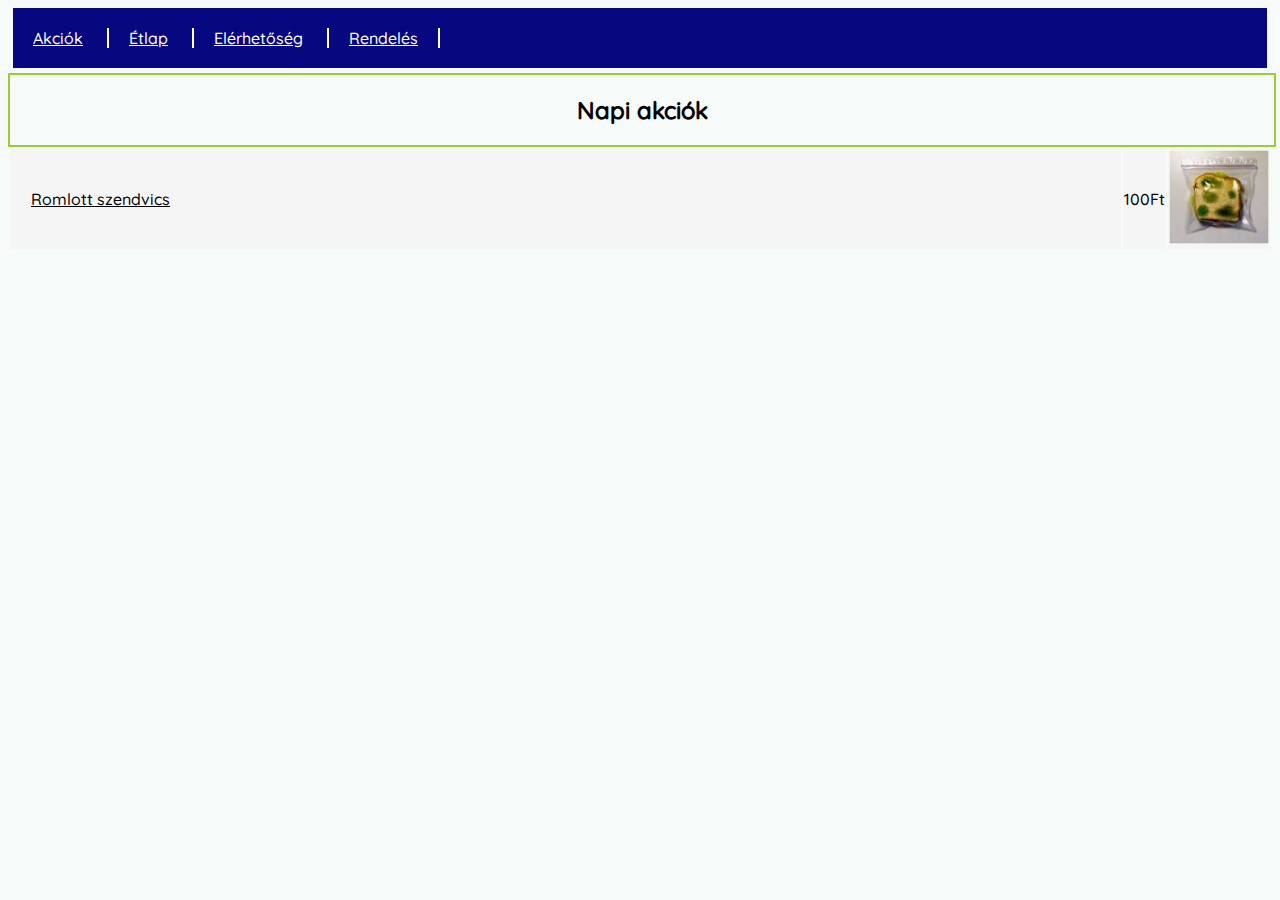
<file: akciok.html>
<!DOCTYPE html>
<html lang="en">

<head>
    <meta charset="UTF-8">
    <meta name="viewport" content="width=device-width, initial-scale=1.0">
    <link rel="stylesheet" href="/css/style.css">
    <title>Akciók</title>
</head>

<body>
    <ul class="navbarS">
        <li class="menu">
            <a href="akciok.html">Akciók</a>
        </li>
        <li class="menu">
            <a href="etlap.html">Étlap</a>
        </li>
        <li class="menu">
            <a href="elerhetoseg.html">Elérhetőség</a>
        </li>
        <li class="menu">
            <a href="rendeles.html">Rendelés</a>
        </li>
    </ul>
    <div class="keretezettFejlec" style="width: 100%;">
        <h2>Napi akciók</h2>
    </div>
    <div>
        <table>
            <tbody>
                <tr>
                    <td id="akcio1"><a href="beteg.html"> Romlott szendvics</a> </td>
                    <td>100Ft</td>
                    <td><img src="/img/romlott_szenyo.jpeg" alt="romlott szenyó" width="100px"></td>
                </tr>
            </tbody>
        </table>
    </div>
</body>

</html>
</file>
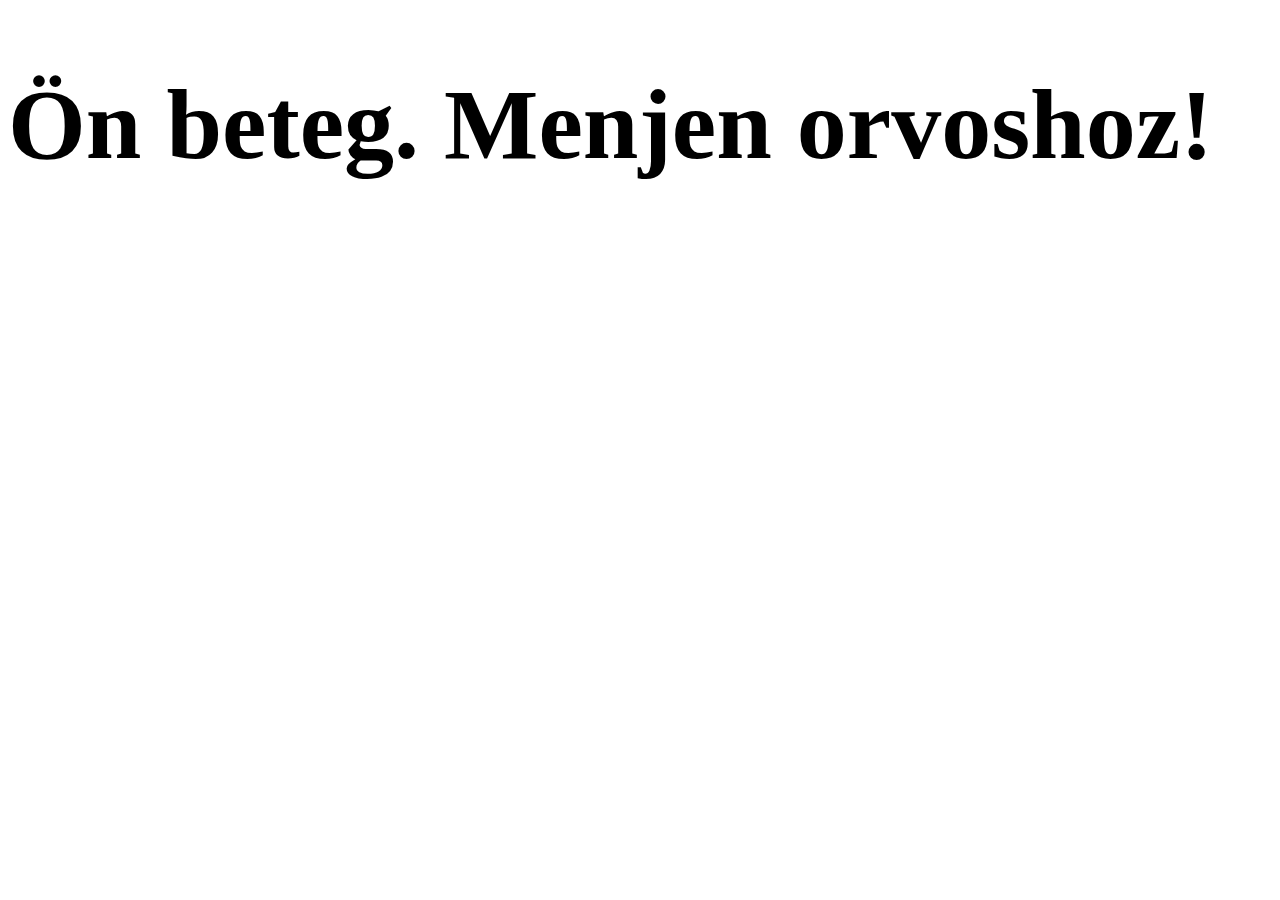
<file: beteg.html>
<!DOCTYPE html>
<html lang="en">
<head>
    <meta charset="UTF-8">
    <meta name="viewport" content="width=device-width, initial-scale=1.0">
    <title>Ön beteg</title>
</head>
<body>
    <h1  style="font-size: 100px; width: 100%;" >Ön beteg. Menjen orvoshoz!</h1>
</body>
</html>
</file>
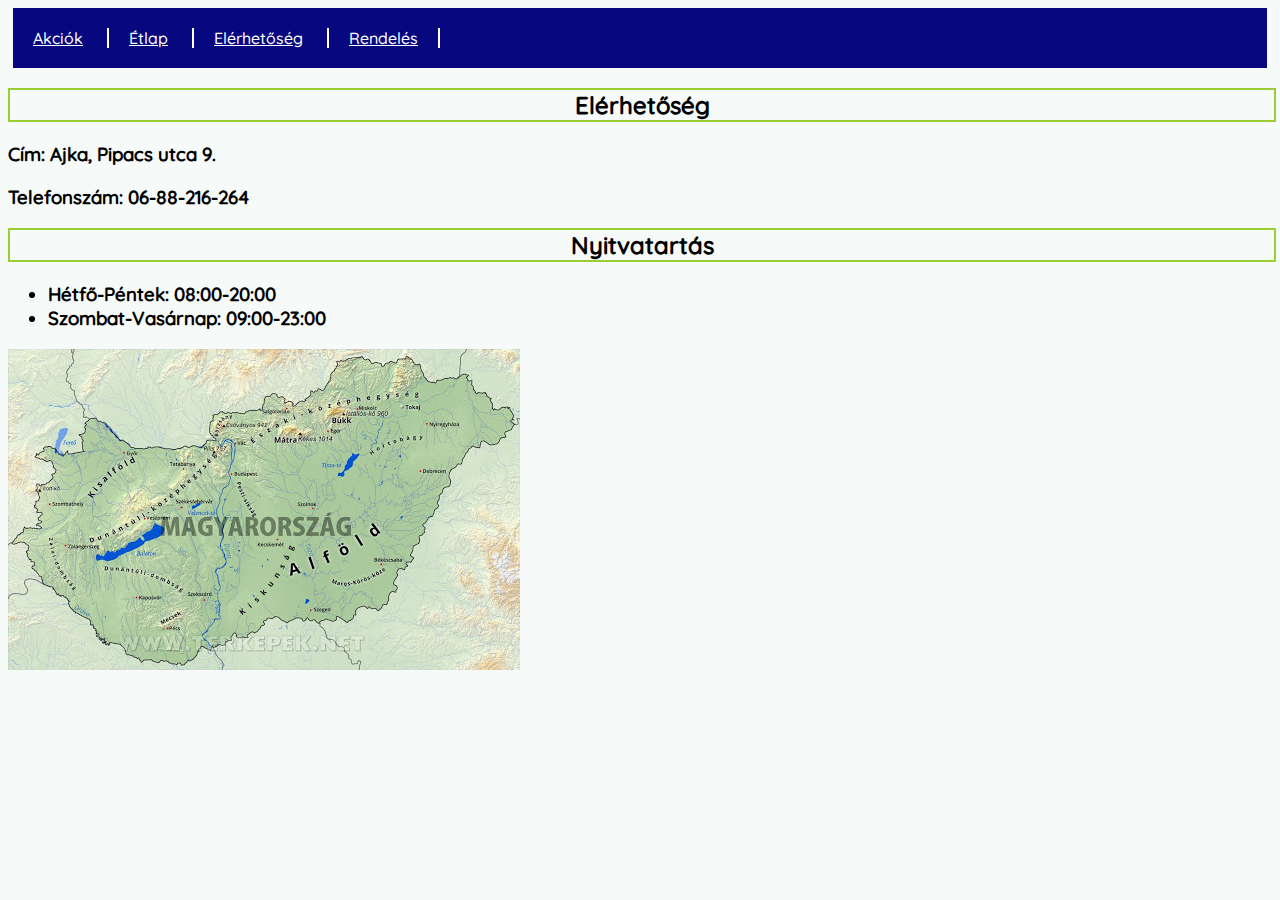
<file: elerhetoseg.html>
<!DOCTYPE html>
<html lang="en">

<head>
    <meta charset="UTF-8">
    <meta name="viewport" content="width=device-width, initial-scale=1.0">
    <link rel="stylesheet" href="/css/style.css">
    <title>Elérhetőség</title>
</head>

<body>
    <ul class="navbarS">
        <li class="menu">
            <a href="akciok.html">Akciók</a>
        </li>
        <li class="menu">
            <a href="etlap.html">Étlap</a>
        </li>
        <li class="menu">
            <a href="elerhetoseg.html">Elérhetőség</a>
        </li>

        <li class="menu">
            <a href="rendeles.html">Rendelés</a>
        </li>
    </ul>
    <h2 class="keretezettFejlec">Elérhetőség</h2>
    <h3>Cím: Ajka, Pipacs utca 9.</h3>
    <h3>Telefonszám: 06-88-216-264</h3>

    <h2 class="keretezettFejlec">Nyitvatartás</h2>
    <ul>
        <h3>
            <li>Hétfő-Péntek: 08:00-20:00</li>
            <li>Szombat-Vasárnap: 09:00-23:00</li>
        </h3>
    </ul>

    <img src="/img/terkep.jpg" alt="terkep">

</html>
</file>
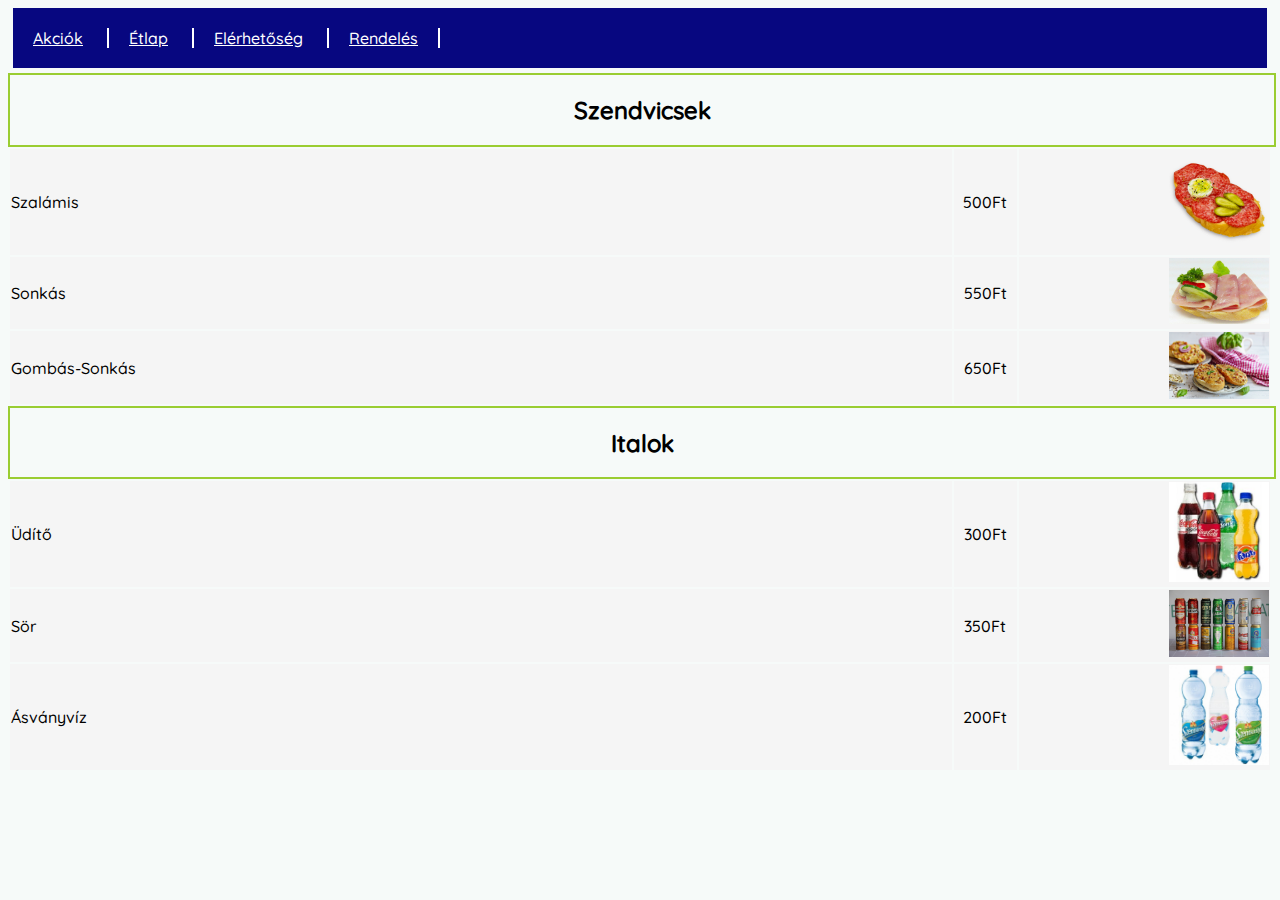
<file: etlap.html>
<!DOCTYPE html>
<html lang="en">

<head>
    <meta charset="UTF-8">
    <meta name="viewport" content="width=device-width, initial-scale=1.0">
    <link rel="stylesheet" href="/css/style.css">
    <title>Étlap</title>
</head>

<body>

    <ul class="navbarS">
        <li class="menu">
            <a href="akciok.html">Akciók</a>
        </li>
        <li class="menu">
            <a href="etlap.html">Étlap</a>
        </li>
        <li class="menu">
            <a href="elerhetoseg.html">Elérhetőség</a>
        </li>
        </li>
        <li class="menu">
            <a href="rendeles.html">Rendelés</a>
        </li>
    </ul>

    <div class="keretezettFejlec" style="width: 100%;">
        <h2>Szendvicsek</h2>
    </div>

    <table class="tablazat">
        <tr>
            <td class="elsooszlop">Szalámis</td>
            <td class="masodikoszlop"> 500Ft </td>
            <td class="harmadikoszlop"><img src="/img/szal.png" alt="szalamis" width="100px"></td>
        </tr>
        <tr>
            <td class="elsooszlop">Sonkás</td>
            <td class="masodikoszlop"> 550Ft </td>
            <td class="harmadikoszlop"><img src="/img/sonkas.jpg" alt="sonkás" width="100px"></td>
        </tr>
        <tr>
            <td class="elsooszlop">Gombás-Sonkás</td>
            <td class="masodikoszlop"> 650Ft </td>
            <td class="harmadikoszlop"><img src="/img/son-gom.jpg" alt="son-gom" width="100px"></td>
        </tr>
    </table>

    <div class="keretezettFejlec" style="width: 100%;">
        <h2>Italok</h2>
    </div>

    <table class="tablazat">
        <tr>
            <td class="elsooszlop">Üdítő</td>
            <td class="masodikoszlop"> 300Ft </td>
            <td class="harmadikoszlop"><img src="/img/udito.jpg" alt="udito" width="100px"></td>
        </tr>
        <tr>
            <td class="elsooszlop">Sör</td>
            <td class="masodikoszlop"> 350Ft </td>
            <td class="harmadikoszlop"><img src="/img/sor.jpeg" alt="Sor" width="100px"></td>
        </tr>
        <tr>
            <td class="elsooszlop">Ásványvíz</td>
            <td class="masodikoszlop"> 200Ft </td>
            <td class="harmadikoszlop"><img src="/img/asvany.jpg" alt="viz" width="100px"></td>
        </tr>
    </table>
</body>

</html>
</file>
<file: css/style.css>
@font-face {
        font-family: quicksand;
        src: url(/fonts/static/Quicksand-Medium.ttf);
      }

body {
    background-color: rgb(246, 250, 249);
    font-family: 'quicksand', Arial, sans-serif;
}

thead {
    background-color: darkgrey;
    font-family: 'Segoe UI', Tahoma, Geneva, Verdana, sans-serif;
    }

td {
    background-color: whitesmoke;
}

#akcio1 {
    width: 100%;
}

#teljesFejlec {
    width: 100%;
    text-align: center;
}

.keretezettFejlec {
    border-style: solid;
    border-width: 2px;
    border-color: yellowgreen;
    text-align: center;
    width: 100%;
}

.menu {
    display: inline;
    color: white;
    padding: 0px;
    border-right: solid 2px white;
    
}

.navbarS {
    background-color: rgb(7, 7, 128);
    color: rgb(255, 255, 255);
    margin: 5px;
    padding: 20px 0px;
    

}
a {
    color: inherit;
    padding: 20px;
}

a:hover {
    background-color: yellowgreen;
    color: black;
}

.tablazat {
    width: 100%;
}

.elsooszlop {
    width:75%;
}

.masodikoszlop {
    width: 5%;
    text-align: center;
}

.harmadikoszlop {
    width: 20%;
    text-align: right;
}

small {
    font-size:8px;
    
}

.note {
    font-size: 10px;
    }

.menuhivatkozas {
    color: white;
}

#feltet {
    font-family: "quicksand";
}

.center {
    text-align: center;
    margin: auto;
    width:100%;
    padding: 0.3rem;
}

.kozepre {
    margin: 10px 33%
}
</file>
